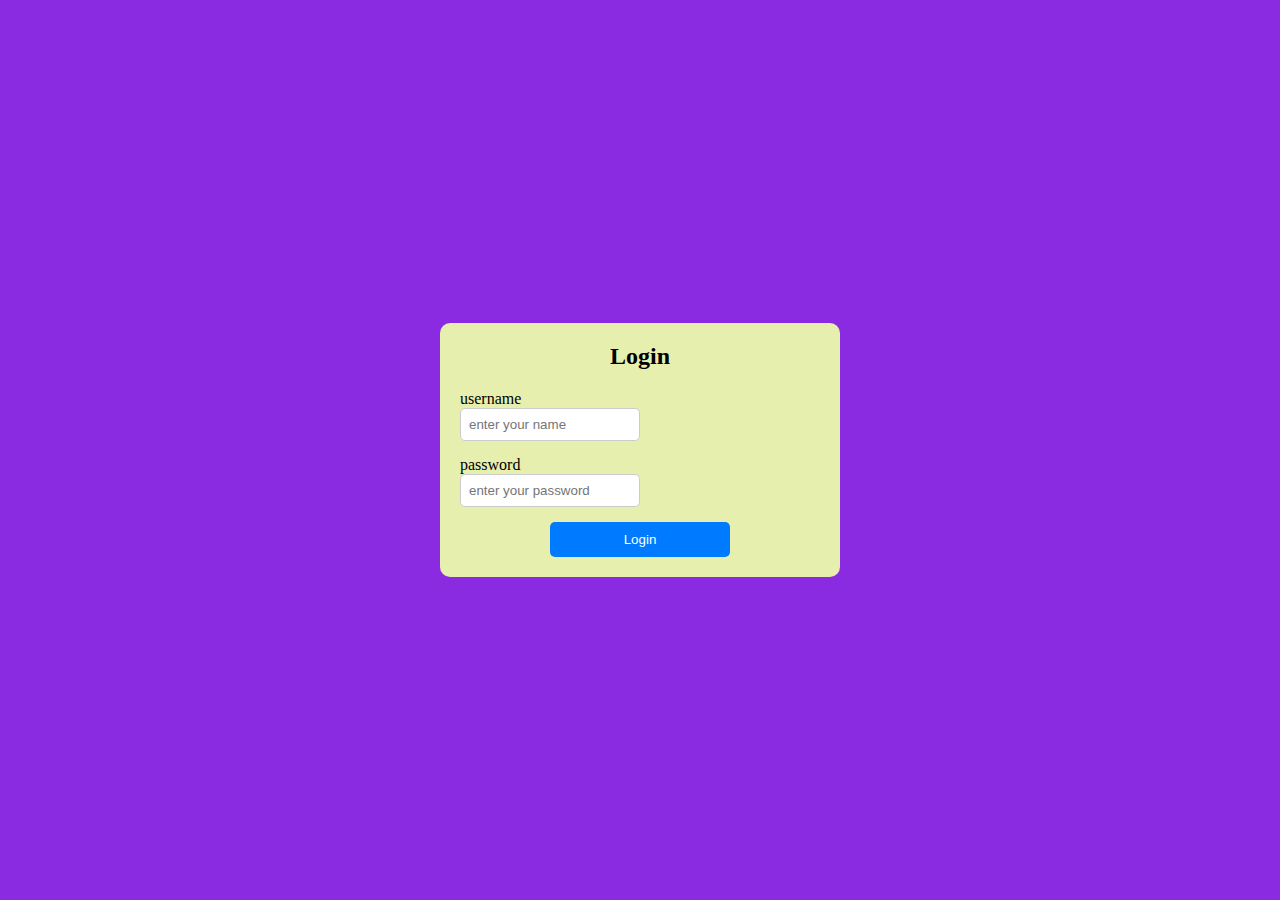
<file: .vscode/gaja/index.html>
<!DOCTYPE html>
<html lang="en">
<head>
    <meta charset="UTF-8">
    <meta name="viewport" content="width=device-width, initial-scale=1.0">
    <title>jay studio</title>
    <link rel="stylesheet" href="style.css">
</head>
<body>
    <div class="Login-container">
        <h2>Login</h2>
        <div class="input-group">
            <label for="username">username</label>
            <input type="text" placeholder="enter your name">
        </div>
        <div class="input-group">
            <label for="password">password</label>
            <input type="text" placeholder="enter your password">
        
        </div>
        <button class=" Login-btn" id="Login-button">Login</button>
    </div>
    

    <script src="demo.js"></script>
</body>
</html>
</file>
<file: .vscode/gaja/style.css>
*{
    margin: 0;
    padding: 0;
    box-sizing: border-box;
}
body{
    display: flex;
    justify-content: center;
    align-items: center;
    height: 100vh;
    background-color: blueviolet;
    overflow: hidden;
    
}
.Login-container{
     position: relative;
     width: 400px;
     padding: 20px;
     background: #e6efae;
     box-shadow: 0.4px 8px rgba(0,0,0,0,2);
     border-radius: 10px;
     text-align: center;
     transform: perspective(1000px) rotate(0deg);
     transition: transform 0.5s ease-in-out;
}
.Login-container:hover{
    transform: perspective(1000px) rotateY(50deg);

}
.input-group, .Login-btn{
    display: flex;
    flex-direction: column;
    align-items: flex-start;
    width: 50%;
    transform: perspective(1000px) translateX(-30deg) scale(0.8);
    transition: width 0.5s ease-in-out, transfom 0.5s ease-in-out;

}
.Login-container:hover .input-group,
.Login-container:hover .Login-btn{
    width: 100%;
    transform: perspective(1000px) translateX(0) scale(1);
}
h2{
    margin-bottom: 20px;
}
.input-group{
    margin-bottom: 15px;
    position: relative;
    overflow: hidden;

}
.input-group input{
    width: 100%;
    padding: 8px;
    border: 1px solid #ccc;
    border-radius: 5px;
}
.Login-btn{
    padding: 10px;
    display: inline-block;
    background-color: #007bff;
    color: white;
    border:none;
    border-radius: 5px;
    cursor: pointer;

}
.Login-btn:hover{
    background-color: #007bff;
}
</file>
